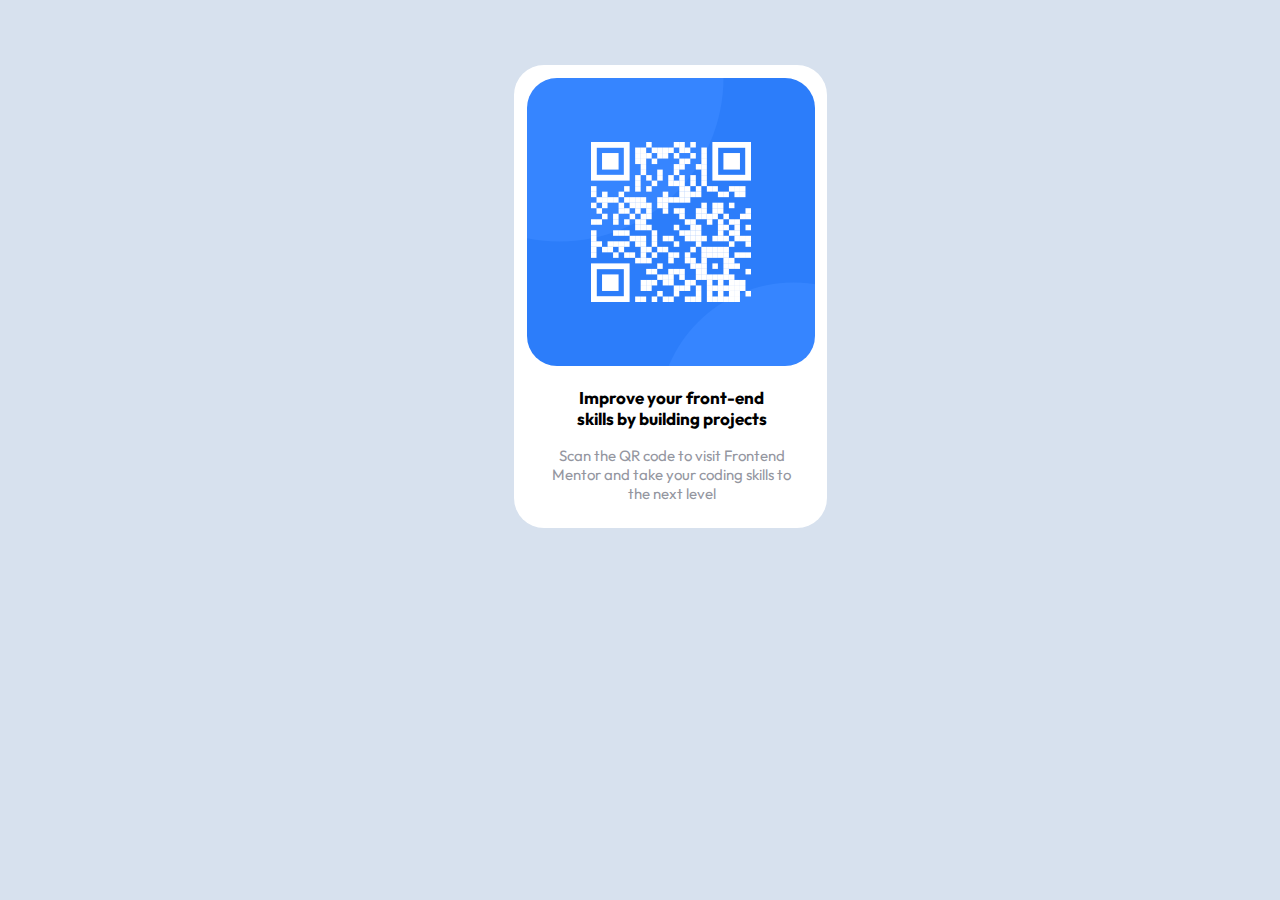
<file: index.html>
<!DOCTYPE html>
<html lang="en">
<head>
    <meta charset="UTF-8">
    <meta name="viewport" content="width=device-width, initial-scale=1.0">
    <link rel="stylesheet" href="style.css">
    <title>Document</title>
</head>
<body>
    <div class="box">
        <img src="images/image-qr-code.png" alt="QR code">
        <p class="first">Improve your front-end 
            <br>skills by building projects</p>
            <p class="secend"> Scan the QR code to visit Frontend <br> Mentor and take your coding skills to  <br>the next level</p>
        <!-- <p>Challenge by Frontend Mentor. Coded by Your Name Here.</p> -->
    </div>
</body>
</html>
</file>
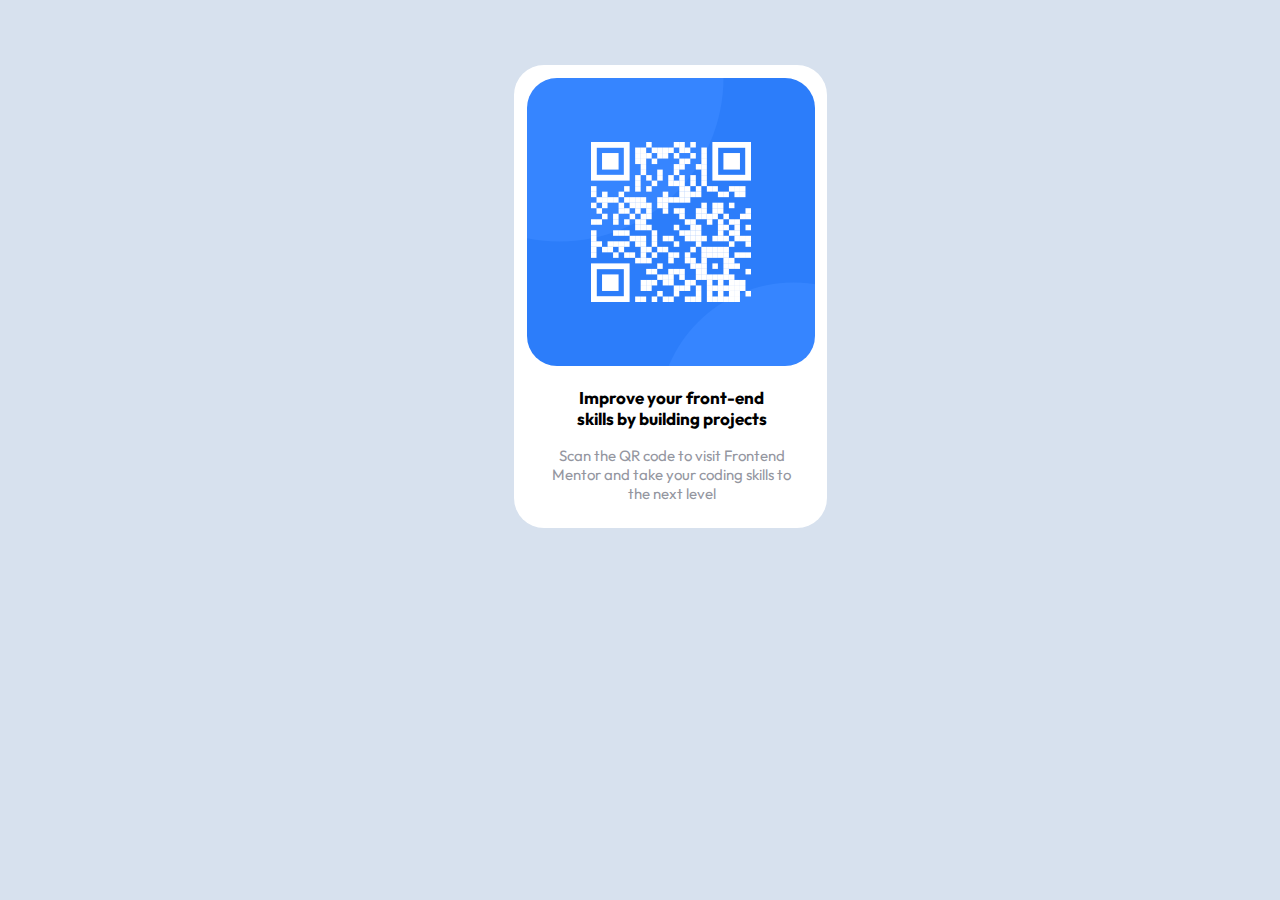
<file: main.html>
<!DOCTYPE html>
<html lang="en">
<head>
    <meta charset="UTF-8">
    <meta name="viewport" content="width=device-width, initial-scale=1.0">
    <link rel="stylesheet" href="style.css">
    <title>Document</title>
</head>
<body>
    <div class="box">
        <img src="images/image-qr-code.png" alt="QR code">
        <p class="first">Improve your front-end 
            <br>skills by building projects</p>
            <p class="secend"> Scan the QR code to visit Frontend <br> Mentor and take your coding skills to  <br>the next level</p>
        <!-- <p>Challenge by Frontend Mentor. Coded by Your Name Here.</p> -->
    </div>
</body>
</html>
</file>
<file: style.css>
html{
    background-color:rgb(215, 225, 238);
}
.box{
    margin-left: 40%;
    margin-top: 65px;
    background-color: rgb(255, 255, 255);
    width: 300px;
    height: 450px;
    border-radius: 30px;
    padding-left: 13px;
    padding-top: 13px;
}
.first{
    font-size: 17px;
    font-weight:700 ;
    text-align: center;
    padding-right: 10px;
    font-family: Outfit;
}
.secend{
    font-size: 15px;
    font-weight:400 ;
    text-align: center;
    padding-right: 10px;
    color: rgb(148, 150, 159);
    font-family: Outfit;
}
img{
    width: 288px;
    height: 288px;
    border-radius: 30px;
}
@font-face {
    font-family:Outfit ;
    src: url(Outfit/Outfit-VariableFont_wght.ttf);
}
@media (max-width: 375px) {
    .box{
        margin-left: 22px;
        /* margin-right: 20px; */
    }
    
}
</file>
